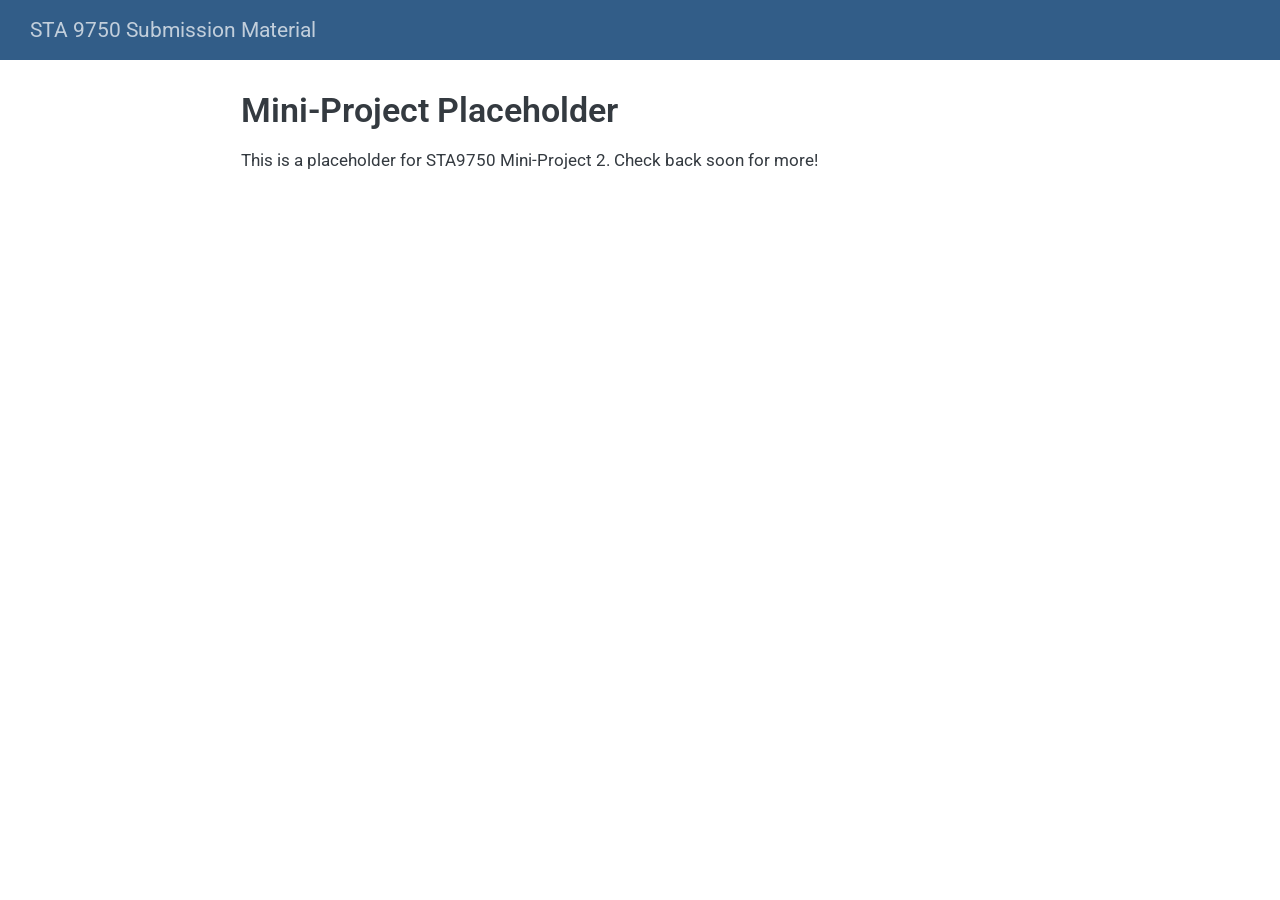
<file: docs/mp02.html>
<!DOCTYPE html>
<html xmlns="http://www.w3.org/1999/xhtml" lang="en" xml:lang="en"><head>

<meta charset="utf-8">
<meta name="generator" content="quarto-1.10.18">

<meta name="viewport" content="width=device-width, initial-scale=1.0, user-scalable=yes">


<title>Mini-Project Placeholder – STA 9750 Submission Material</title>
<style>
/* Default styles provided by pandoc.
** See https://pandoc.org/MANUAL.html#variables-for-html for config info.
*/
span.smallcaps{font-variant: small-caps;}
div.columns{display: flex; gap: 1.5em;}
div.column{flex: auto;}
@media screen {
div.columns{gap: min(4vw, 1.5em);}
div.column{overflow-x: auto;}
}
div.hanging-indent{margin-left: 1.5em; text-indent: -1.5em;}
ul.task-list{list-style: none;}
ul.task-list li input[type="checkbox"] {
  width: 0.8em;
  margin: 0 0.8em 0.2em -1em; /* quarto-specific, see https://github.com/quarto-dev/quarto-cli/issues/4556 */ 
  vertical-align: middle;
}
</style>


<script src="site_libs/quarto-nav/quarto-nav.js"></script>
<script src="site_libs/quarto-nav/headroom.min.js"></script>
<script src="site_libs/clipboard/clipboard.min.js"></script>
<script src="site_libs/quarto-search/autocomplete.umd.js"></script>
<script src="site_libs/quarto-search/fuse.min.js"></script>
<script src="site_libs/quarto-search/quarto-search.js"></script>
<meta name="quarto:offset" content="./">
<script src="site_libs/quarto-html/quarto.js" type="module"></script>
<script src="site_libs/quarto-html/tabsets/tabsets.js" type="module"></script>
<script src="site_libs/quarto-html/popper.min.js"></script>
<script src="site_libs/quarto-html/tippy.umd.min.js"></script>
<script src="site_libs/quarto-html/anchor.min.js"></script>
<link href="site_libs/quarto-html/tippy.css" rel="stylesheet">
<link href="site_libs/quarto-html/quarto-syntax-highlighting-64a204ab8560d761af7679ceaba22944.css" rel="stylesheet" id="quarto-text-highlighting-styles">
<script src="site_libs/bootstrap/bootstrap.min.js"></script>
<link href="site_libs/bootstrap/bootstrap-icons.css" rel="stylesheet">
<link href="site_libs/bootstrap/bootstrap-634794406cb6504be7fa31fa98eecb56.min.css" rel="stylesheet" append-hash="true" id="quarto-bootstrap" data-mode="light">
<script id="quarto-search-options" type="application/json">{
  "location": "navbar",
  "copy-button": false,
  "collapse-after": 3,
  "panel-placement": "end",
  "type": "overlay",
  "limit": 50,
  "keyboard-shortcut": [
    "f",
    "/",
    "s"
  ],
  "show-item-context": false,
  "language": {
    "search-no-results-text": "No results",
    "search-matching-documents-text": "matching documents",
    "search-copy-link-title": "Copy link to search",
    "search-hide-matches-text": "Hide additional matches",
    "search-more-match-text": "more match in this document",
    "search-more-matches-text": "more matches in this document",
    "search-clear-button-title": "Clear",
    "search-text-placeholder": "",
    "search-detached-cancel-button-title": "Cancel",
    "search-submit-button-title": "Submit",
    "search-label": "Search"
  }
}</script>


</head>

<body class="nav-fixed fullcontent quarto-light">

<div id="quarto-search-results"></div>
  <header id="quarto-header" class="headroom fixed-top">
    <nav class="navbar navbar-expand-lg " data-bs-theme="dark">
      <div class="navbar-container container-fluid">
      <div class="navbar-brand-container mx-auto">
    <a class="navbar-brand" href="./index.html">
    <span class="navbar-title">STA 9750 Submission Material</span>
    </a>
  </div>
        <div class="quarto-navbar-tools tools-end">
</div>
      </div> <!-- /container-fluid -->
    </nav>
</header>
<!-- content -->
<div id="quarto-content" class="quarto-container page-columns page-rows-contents page-layout-article page-navbar">
<!-- sidebar -->
<!-- margin-sidebar -->
    
<!-- main -->
<main class="content" id="quarto-document-content">

<header id="title-block-header" class="quarto-title-block default">
<div class="quarto-title">
<h1 class="title">Mini-Project Placeholder</h1>
</div>



<div class="quarto-title-meta">

    
  
    
  </div>
  


</header>


<p>This is a placeholder for STA9750 Mini-Project 2. Check back soon for more!</p>



</main> <!-- /main -->
<script id="quarto-html-after-body" type="application/javascript">
  window.document.addEventListener("DOMContentLoaded", function (event) {
    const icon = "";
    const anchorJS = new window.AnchorJS();
    anchorJS.options = {
      placement: 'right',
      icon: icon
    };
    anchorJS.add('.anchored');
    const isCodeAnnotation = (el) => {
      for (const clz of el.classList) {
        if (clz.startsWith('code-annotation-')) {                     
          return true;
        }
      }
      return false;
    }
    const onCopySuccess = function(e) {
      // button target
      const button = e.trigger;
      // don't keep focus
      button.blur();
      // flash "checked"
      button.classList.add('code-copy-button-checked');
      var currentTitle = button.getAttribute("title");
      button.setAttribute("title", "Copied!");
      let tooltip;
      if (window.bootstrap) {
        button.setAttribute("data-bs-toggle", "tooltip");
        button.setAttribute("data-bs-placement", "left");
        button.setAttribute("data-bs-title", "Copied!");
        tooltip = new bootstrap.Tooltip(button, 
          { trigger: "manual", 
            customClass: "code-copy-button-tooltip",
            offset: [0, -8]});
        tooltip.show();    
      }
      setTimeout(function() {
        if (tooltip) {
          tooltip.hide();
          button.removeAttribute("data-bs-title");
          button.removeAttribute("data-bs-toggle");
          button.removeAttribute("data-bs-placement");
        }
        button.setAttribute("title", currentTitle);
        button.classList.remove('code-copy-button-checked');
      }, 1000);
      // clear code selection
      e.clearSelection();
    }
    const getTextToCopy = function(trigger) {
      const outerScaffold = trigger.parentElement.cloneNode(true);
      const codeEl = outerScaffold.querySelector('code');
      for (const childEl of codeEl.children) {
        if (isCodeAnnotation(childEl)) {
          childEl.remove();
        }
      }
      return codeEl.innerText;
    }
    const clipboard = new window.ClipboardJS('.code-copy-button:not([data-in-quarto-modal])', {
      text: getTextToCopy
    });
    clipboard.on('success', onCopySuccess);
    if (window.document.getElementById('quarto-embedded-source-code-modal')) {
      const clipboardModal = new window.ClipboardJS('.code-copy-button[data-in-quarto-modal]', {
        text: getTextToCopy,
        container: window.document.getElementById('quarto-embedded-source-code-modal')
      });
      clipboardModal.on('success', onCopySuccess);
    }
      var localhostRegex = new RegExp(/^(?:http|https):\/\/localhost\:?[0-9]*\//);
      var mailtoRegex = new RegExp(/^mailto:/);
        var filterRegex = new RegExp("https:\/\/github\.com\/DamirStepanovic\/STA9750-2026-FALL");
      var isInternal = (href) => {
          return filterRegex.test(href) || localhostRegex.test(href) || mailtoRegex.test(href);
      }
      // Inspect non-navigation links and adorn them if external
     var links = window.document.querySelectorAll('a[href]:not(.nav-link):not(.navbar-brand):not(.toc-action):not(.sidebar-link):not(.sidebar-item-toggle):not(.pagination-link):not(.no-external):not([aria-hidden]):not(.dropdown-item):not(.quarto-navigation-tool):not(.about-link)');
      for (var i=0; i<links.length; i++) {
        const link = links[i];
        if (!isInternal(link.href)) {
          // undo the damage that might have been done by quarto-nav.js in the case of
          // links that we want to consider external
          if (link.dataset.originalHref !== undefined) {
            link.href = link.dataset.originalHref;
          }
        }
      }
    function tippyHover(el, contentFn, onTriggerFn, onUntriggerFn) {
      const config = {
        allowHTML: true,
        maxWidth: 500,
        delay: 100,
        arrow: false,
        appendTo: function(el) {
            return el.parentElement;
        },
        interactive: true,
        interactiveBorder: 10,
        theme: 'quarto',
        placement: 'bottom-start',
      };
      if (contentFn) {
        config.content = contentFn;
      }
      if (onTriggerFn) {
        config.onTrigger = onTriggerFn;
      }
      if (onUntriggerFn) {
        config.onUntrigger = onUntriggerFn;
      }
      window.tippy(el, config); 
    }
    const noterefs = window.document.querySelectorAll('a[role="doc-noteref"]');
    for (var i=0; i<noterefs.length; i++) {
      const ref = noterefs[i];
      tippyHover(ref, function() {
        // use id or data attribute instead here
        let href = ref.getAttribute('data-footnote-href') || ref.getAttribute('href');
        try { href = new URL(href).hash; } catch {}
        const id = href.replace(/^#\/?/, "");
        const note = window.document.getElementById(id);
        if (note) {
          return note.innerHTML;
        } else {
          return "";
        }
      });
    }
    const xrefs = window.document.querySelectorAll('a.quarto-xref');
    const processXRef = (id, note) => {
      // Strip column container classes
      const stripColumnClz = (el) => {
        el.classList.remove("page-full", "page-columns");
        if (el.children) {
          for (const child of el.children) {
            stripColumnClz(child);
          }
        }
      }
      stripColumnClz(note)
      if (id === null || id.startsWith('sec-')) {
        // Special case sections, only their first couple elements
        const container = document.createElement("div");
        if (note.children && note.children.length > 2) {
          container.appendChild(note.children[0].cloneNode(true));
          for (let i = 1; i < note.children.length; i++) {
            const child = note.children[i];
            if (child.tagName === "P" && child.innerText === "") {
              continue;
            } else {
              container.appendChild(child.cloneNode(true));
              break;
            }
          }
          if (window.Quarto?.typesetMath) {
            window.Quarto.typesetMath(container);
          }
          return container.innerHTML
        } else {
          if (window.Quarto?.typesetMath) {
            window.Quarto.typesetMath(note);
          }
          return note.innerHTML;
        }
      } else {
        // Remove any anchor links if they are present
        const anchorLink = note.querySelector('a.anchorjs-link');
        if (anchorLink) {
          anchorLink.remove();
        }
        if (window.Quarto?.typesetMath) {
          window.Quarto.typesetMath(note);
        }
        if (note.classList.contains("callout")) {
          return note.outerHTML;
        } else {
          return note.innerHTML;
        }
      }
    }
    for (var i=0; i<xrefs.length; i++) {
      const xref = xrefs[i];
      tippyHover(xref, undefined, function(instance) {
        instance.disable();
        let url = xref.getAttribute('href');
        let hash = undefined; 
        if (url.startsWith('#')) {
          hash = url;
        } else {
          try { hash = new URL(url).hash; } catch {}
        }
        if (hash) {
          const id = hash.replace(/^#\/?/, "");
          const note = window.document.getElementById(id);
          if (note !== null) {
            try {
              const html = processXRef(id, note.cloneNode(true));
              instance.setContent(html);
            } finally {
              instance.enable();
              instance.show();
            }
          } else {
            // See if we can fetch this
            fetch(url.split('#')[0])
            .then(res => res.text())
            .then(html => {
              const parser = new DOMParser();
              const htmlDoc = parser.parseFromString(html, "text/html");
              const note = htmlDoc.getElementById(id);
              if (note !== null) {
                const html = processXRef(id, note);
                instance.setContent(html);
              } 
            }).finally(() => {
              instance.enable();
              instance.show();
            });
          }
        } else {
          // See if we can fetch a full url (with no hash to target)
          // This is a special case and we should probably do some content thinning / targeting
          fetch(url)
          .then(res => res.text())
          .then(html => {
            const parser = new DOMParser();
            const htmlDoc = parser.parseFromString(html, "text/html");
            const note = htmlDoc.querySelector('main.content');
            if (note !== null) {
              // This should only happen for chapter cross references
              // (since there is no id in the URL)
              // remove the first header
              if (note.children.length > 0 && note.children[0].tagName === "HEADER") {
                note.children[0].remove();
              }
              const html = processXRef(null, note);
              instance.setContent(html);
            } 
          }).finally(() => {
            instance.enable();
            instance.show();
          });
        }
      }, function(instance) {
      });
    }
        let selectedAnnoteEl;
        const selectorForAnnotation = ( cell, annotation) => {
          let cellAttr = 'data-code-cell="' + cell + '"';
          let lineAttr = 'data-code-annotation="' +  annotation + '"';
          const selector = 'span[' + cellAttr + '][' + lineAttr + ']';
          return selector;
        }
        const selectCodeLines = (annoteEl) => {
          const doc = window.document;
          const targetCell = annoteEl.getAttribute("data-target-cell");
          const targetAnnotation = annoteEl.getAttribute("data-target-annotation");
          const annoteSpan = window.document.querySelector(selectorForAnnotation(targetCell, targetAnnotation));
          const lines = annoteSpan.getAttribute("data-code-lines").split(",");
          const lineIds = lines.map((line) => {
            return targetCell + "-" + line;
          })
          let top = null;
          let height = null;
          let parent = null;
          if (lineIds.length > 0) {
              //compute the position of the single el (top and bottom and make a div)
              const el = window.document.getElementById(lineIds[0]);
              top = el.offsetTop;
              height = el.offsetHeight;
              parent = el.parentElement.parentElement;
            if (lineIds.length > 1) {
              const lastEl = window.document.getElementById(lineIds[lineIds.length - 1]);
              const bottom = lastEl.offsetTop + lastEl.offsetHeight;
              height = bottom - top;
            }
            if (top !== null && height !== null && parent !== null) {
              // cook up a div (if necessary) and position it 
              let div = window.document.getElementById("code-annotation-line-highlight");
              if (div === null) {
                div = window.document.createElement("div");
                div.setAttribute("id", "code-annotation-line-highlight");
                div.style.position = 'absolute';
                parent.appendChild(div);
              }
              div.style.top = top - 2 + "px";
              div.style.height = height + 4 + "px";
              div.style.left = 0;
              let gutterDiv = window.document.getElementById("code-annotation-line-highlight-gutter");
              if (gutterDiv === null) {
                gutterDiv = window.document.createElement("div");
                gutterDiv.setAttribute("id", "code-annotation-line-highlight-gutter");
                gutterDiv.style.position = 'absolute';
                const codeCell = window.document.getElementById(targetCell);
                const gutter = codeCell.querySelector('.code-annotation-gutter');
                gutter.appendChild(gutterDiv);
              }
              gutterDiv.style.top = top - 2 + "px";
              gutterDiv.style.height = height + 4 + "px";
            }
            selectedAnnoteEl = annoteEl;
          }
        };
        const unselectCodeLines = () => {
          const elementsIds = ["code-annotation-line-highlight", "code-annotation-line-highlight-gutter"];
          elementsIds.forEach((elId) => {
            const div = window.document.getElementById(elId);
            if (div) {
              div.remove();
            }
          });
          selectedAnnoteEl = undefined;
        };
          // Handle positioning of the toggle
      window.addEventListener(
        "resize",
        throttle(() => {
          elRect = undefined;
          if (selectedAnnoteEl) {
            selectCodeLines(selectedAnnoteEl);
          }
        }, 10)
      );
      function throttle(fn, ms) {
      let throttle = false;
      let timer;
        return (...args) => {
          if(!throttle) { // first call gets through
              fn.apply(this, args);
              throttle = true;
          } else { // all the others get throttled
              if(timer) clearTimeout(timer); // cancel #2
              timer = setTimeout(() => {
                fn.apply(this, args);
                timer = throttle = false;
              }, ms);
          }
        };
      }
        // Attach click handler to the DT
        const annoteDls = window.document.querySelectorAll('dt[data-target-cell]');
        for (const annoteDlNode of annoteDls) {
          annoteDlNode.addEventListener('click', (event) => {
            const clickedEl = event.target;
            if (clickedEl !== selectedAnnoteEl) {
              unselectCodeLines();
              const activeEl = window.document.querySelector('dt[data-target-cell].code-annotation-active');
              if (activeEl) {
                activeEl.classList.remove('code-annotation-active');
              }
              selectCodeLines(clickedEl);
              clickedEl.classList.add('code-annotation-active');
            } else {
              // Unselect the line
              unselectCodeLines();
              clickedEl.classList.remove('code-annotation-active');
            }
          });
        }
    const findCites = (el) => {
      const parentEl = el.parentElement;
      if (parentEl) {
        const cites = parentEl.dataset.cites;
        if (cites) {
          return {
            el,
            cites: cites.split(' ')
          };
        } else {
          return findCites(el.parentElement)
        }
      } else {
        return undefined;
      }
    };
    var bibliorefs = window.document.querySelectorAll('a[role="doc-biblioref"]');
    for (var i=0; i<bibliorefs.length; i++) {
      const ref = bibliorefs[i];
      const citeInfo = findCites(ref);
      if (citeInfo) {
        tippyHover(citeInfo.el, function() {
          var popup = window.document.createElement('div');
          citeInfo.cites.forEach(function(cite) {
            var citeDiv = window.document.createElement('div');
            citeDiv.classList.add('hanging-indent');
            citeDiv.classList.add('csl-entry');
            var biblioDiv = window.document.getElementById('ref-' + cite);
            if (biblioDiv) {
              citeDiv.innerHTML = biblioDiv.innerHTML;
            }
            popup.appendChild(citeDiv);
          });
          return popup.innerHTML;
        });
      }
    }
  });
  </script>
</div> <!-- /content -->




</body></html>
</file>
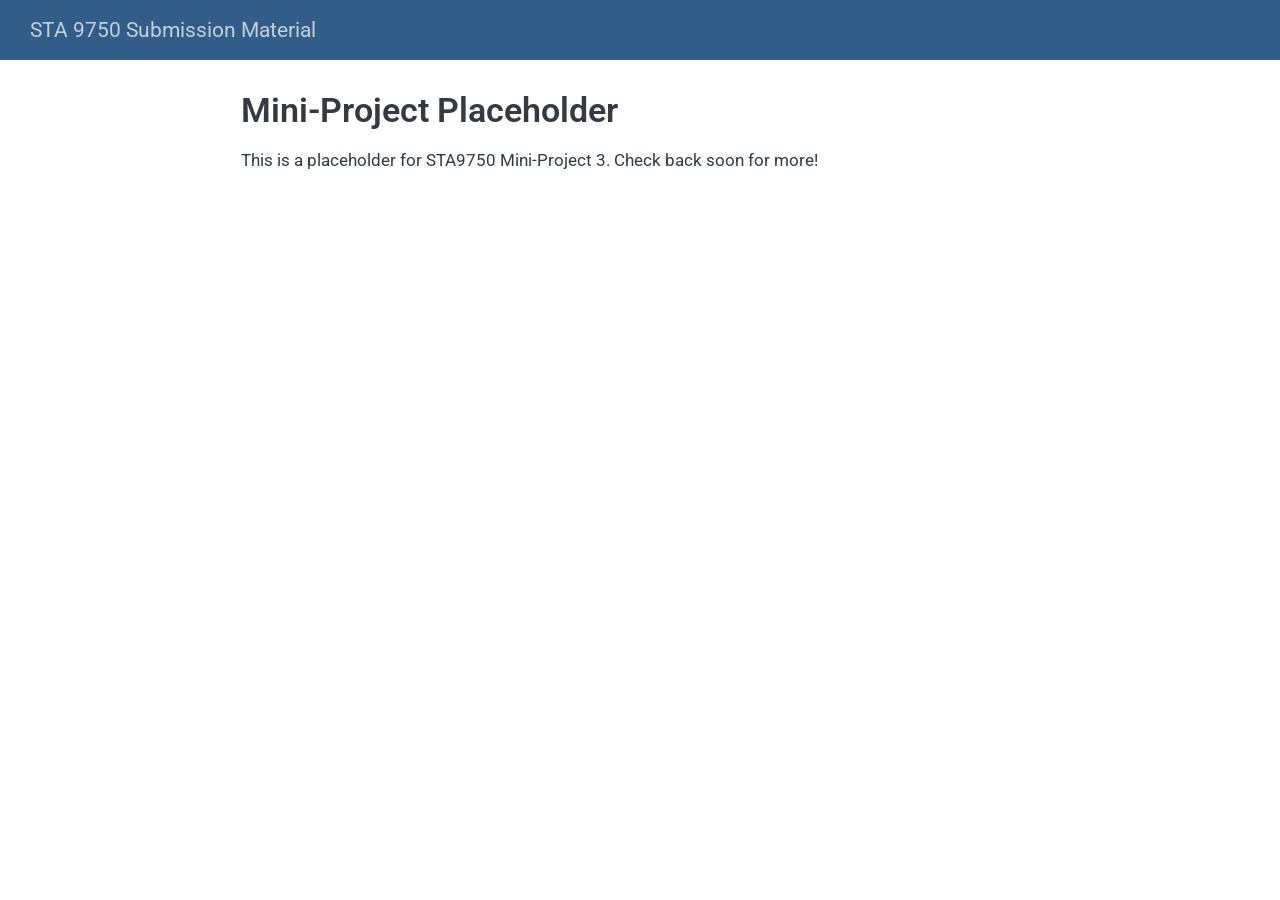
<file: docs/mp03.html>
<!DOCTYPE html>
<html xmlns="http://www.w3.org/1999/xhtml" lang="en" xml:lang="en"><head>

<meta charset="utf-8">
<meta name="generator" content="quarto-1.10.18">

<meta name="viewport" content="width=device-width, initial-scale=1.0, user-scalable=yes">


<title>Mini-Project Placeholder – STA 9750 Submission Material</title>
<style>
/* Default styles provided by pandoc.
** See https://pandoc.org/MANUAL.html#variables-for-html for config info.
*/
span.smallcaps{font-variant: small-caps;}
div.columns{display: flex; gap: 1.5em;}
div.column{flex: auto;}
@media screen {
div.columns{gap: min(4vw, 1.5em);}
div.column{overflow-x: auto;}
}
div.hanging-indent{margin-left: 1.5em; text-indent: -1.5em;}
ul.task-list{list-style: none;}
ul.task-list li input[type="checkbox"] {
  width: 0.8em;
  margin: 0 0.8em 0.2em -1em; /* quarto-specific, see https://github.com/quarto-dev/quarto-cli/issues/4556 */ 
  vertical-align: middle;
}
</style>


<script src="site_libs/quarto-nav/quarto-nav.js"></script>
<script src="site_libs/quarto-nav/headroom.min.js"></script>
<script src="site_libs/clipboard/clipboard.min.js"></script>
<script src="site_libs/quarto-search/autocomplete.umd.js"></script>
<script src="site_libs/quarto-search/fuse.min.js"></script>
<script src="site_libs/quarto-search/quarto-search.js"></script>
<meta name="quarto:offset" content="./">
<script src="site_libs/quarto-html/quarto.js" type="module"></script>
<script src="site_libs/quarto-html/tabsets/tabsets.js" type="module"></script>
<script src="site_libs/quarto-html/popper.min.js"></script>
<script src="site_libs/quarto-html/tippy.umd.min.js"></script>
<script src="site_libs/quarto-html/anchor.min.js"></script>
<link href="site_libs/quarto-html/tippy.css" rel="stylesheet">
<link href="site_libs/quarto-html/quarto-syntax-highlighting-64a204ab8560d761af7679ceaba22944.css" rel="stylesheet" id="quarto-text-highlighting-styles">
<script src="site_libs/bootstrap/bootstrap.min.js"></script>
<link href="site_libs/bootstrap/bootstrap-icons.css" rel="stylesheet">
<link href="site_libs/bootstrap/bootstrap-634794406cb6504be7fa31fa98eecb56.min.css" rel="stylesheet" append-hash="true" id="quarto-bootstrap" data-mode="light">
<script id="quarto-search-options" type="application/json">{
  "location": "navbar",
  "copy-button": false,
  "collapse-after": 3,
  "panel-placement": "end",
  "type": "overlay",
  "limit": 50,
  "keyboard-shortcut": [
    "f",
    "/",
    "s"
  ],
  "show-item-context": false,
  "language": {
    "search-no-results-text": "No results",
    "search-matching-documents-text": "matching documents",
    "search-copy-link-title": "Copy link to search",
    "search-hide-matches-text": "Hide additional matches",
    "search-more-match-text": "more match in this document",
    "search-more-matches-text": "more matches in this document",
    "search-clear-button-title": "Clear",
    "search-text-placeholder": "",
    "search-detached-cancel-button-title": "Cancel",
    "search-submit-button-title": "Submit",
    "search-label": "Search"
  }
}</script>


</head>

<body class="nav-fixed fullcontent quarto-light">

<div id="quarto-search-results"></div>
  <header id="quarto-header" class="headroom fixed-top">
    <nav class="navbar navbar-expand-lg " data-bs-theme="dark">
      <div class="navbar-container container-fluid">
      <div class="navbar-brand-container mx-auto">
    <a class="navbar-brand" href="./index.html">
    <span class="navbar-title">STA 9750 Submission Material</span>
    </a>
  </div>
        <div class="quarto-navbar-tools tools-end">
</div>
      </div> <!-- /container-fluid -->
    </nav>
</header>
<!-- content -->
<div id="quarto-content" class="quarto-container page-columns page-rows-contents page-layout-article page-navbar">
<!-- sidebar -->
<!-- margin-sidebar -->
    
<!-- main -->
<main class="content" id="quarto-document-content">

<header id="title-block-header" class="quarto-title-block default">
<div class="quarto-title">
<h1 class="title">Mini-Project Placeholder</h1>
</div>



<div class="quarto-title-meta">

    
  
    
  </div>
  


</header>


<p>This is a placeholder for STA9750 Mini-Project 3. Check back soon for more!</p>



</main> <!-- /main -->
<script id="quarto-html-after-body" type="application/javascript">
  window.document.addEventListener("DOMContentLoaded", function (event) {
    const icon = "";
    const anchorJS = new window.AnchorJS();
    anchorJS.options = {
      placement: 'right',
      icon: icon
    };
    anchorJS.add('.anchored');
    const isCodeAnnotation = (el) => {
      for (const clz of el.classList) {
        if (clz.startsWith('code-annotation-')) {                     
          return true;
        }
      }
      return false;
    }
    const onCopySuccess = function(e) {
      // button target
      const button = e.trigger;
      // don't keep focus
      button.blur();
      // flash "checked"
      button.classList.add('code-copy-button-checked');
      var currentTitle = button.getAttribute("title");
      button.setAttribute("title", "Copied!");
      let tooltip;
      if (window.bootstrap) {
        button.setAttribute("data-bs-toggle", "tooltip");
        button.setAttribute("data-bs-placement", "left");
        button.setAttribute("data-bs-title", "Copied!");
        tooltip = new bootstrap.Tooltip(button, 
          { trigger: "manual", 
            customClass: "code-copy-button-tooltip",
            offset: [0, -8]});
        tooltip.show();    
      }
      setTimeout(function() {
        if (tooltip) {
          tooltip.hide();
          button.removeAttribute("data-bs-title");
          button.removeAttribute("data-bs-toggle");
          button.removeAttribute("data-bs-placement");
        }
        button.setAttribute("title", currentTitle);
        button.classList.remove('code-copy-button-checked');
      }, 1000);
      // clear code selection
      e.clearSelection();
    }
    const getTextToCopy = function(trigger) {
      const outerScaffold = trigger.parentElement.cloneNode(true);
      const codeEl = outerScaffold.querySelector('code');
      for (const childEl of codeEl.children) {
        if (isCodeAnnotation(childEl)) {
          childEl.remove();
        }
      }
      return codeEl.innerText;
    }
    const clipboard = new window.ClipboardJS('.code-copy-button:not([data-in-quarto-modal])', {
      text: getTextToCopy
    });
    clipboard.on('success', onCopySuccess);
    if (window.document.getElementById('quarto-embedded-source-code-modal')) {
      const clipboardModal = new window.ClipboardJS('.code-copy-button[data-in-quarto-modal]', {
        text: getTextToCopy,
        container: window.document.getElementById('quarto-embedded-source-code-modal')
      });
      clipboardModal.on('success', onCopySuccess);
    }
      var localhostRegex = new RegExp(/^(?:http|https):\/\/localhost\:?[0-9]*\//);
      var mailtoRegex = new RegExp(/^mailto:/);
        var filterRegex = new RegExp("https:\/\/github\.com\/DamirStepanovic\/STA9750-2026-FALL");
      var isInternal = (href) => {
          return filterRegex.test(href) || localhostRegex.test(href) || mailtoRegex.test(href);
      }
      // Inspect non-navigation links and adorn them if external
     var links = window.document.querySelectorAll('a[href]:not(.nav-link):not(.navbar-brand):not(.toc-action):not(.sidebar-link):not(.sidebar-item-toggle):not(.pagination-link):not(.no-external):not([aria-hidden]):not(.dropdown-item):not(.quarto-navigation-tool):not(.about-link)');
      for (var i=0; i<links.length; i++) {
        const link = links[i];
        if (!isInternal(link.href)) {
          // undo the damage that might have been done by quarto-nav.js in the case of
          // links that we want to consider external
          if (link.dataset.originalHref !== undefined) {
            link.href = link.dataset.originalHref;
          }
        }
      }
    function tippyHover(el, contentFn, onTriggerFn, onUntriggerFn) {
      const config = {
        allowHTML: true,
        maxWidth: 500,
        delay: 100,
        arrow: false,
        appendTo: function(el) {
            return el.parentElement;
        },
        interactive: true,
        interactiveBorder: 10,
        theme: 'quarto',
        placement: 'bottom-start',
      };
      if (contentFn) {
        config.content = contentFn;
      }
      if (onTriggerFn) {
        config.onTrigger = onTriggerFn;
      }
      if (onUntriggerFn) {
        config.onUntrigger = onUntriggerFn;
      }
      window.tippy(el, config); 
    }
    const noterefs = window.document.querySelectorAll('a[role="doc-noteref"]');
    for (var i=0; i<noterefs.length; i++) {
      const ref = noterefs[i];
      tippyHover(ref, function() {
        // use id or data attribute instead here
        let href = ref.getAttribute('data-footnote-href') || ref.getAttribute('href');
        try { href = new URL(href).hash; } catch {}
        const id = href.replace(/^#\/?/, "");
        const note = window.document.getElementById(id);
        if (note) {
          return note.innerHTML;
        } else {
          return "";
        }
      });
    }
    const xrefs = window.document.querySelectorAll('a.quarto-xref');
    const processXRef = (id, note) => {
      // Strip column container classes
      const stripColumnClz = (el) => {
        el.classList.remove("page-full", "page-columns");
        if (el.children) {
          for (const child of el.children) {
            stripColumnClz(child);
          }
        }
      }
      stripColumnClz(note)
      if (id === null || id.startsWith('sec-')) {
        // Special case sections, only their first couple elements
        const container = document.createElement("div");
        if (note.children && note.children.length > 2) {
          container.appendChild(note.children[0].cloneNode(true));
          for (let i = 1; i < note.children.length; i++) {
            const child = note.children[i];
            if (child.tagName === "P" && child.innerText === "") {
              continue;
            } else {
              container.appendChild(child.cloneNode(true));
              break;
            }
          }
          if (window.Quarto?.typesetMath) {
            window.Quarto.typesetMath(container);
          }
          return container.innerHTML
        } else {
          if (window.Quarto?.typesetMath) {
            window.Quarto.typesetMath(note);
          }
          return note.innerHTML;
        }
      } else {
        // Remove any anchor links if they are present
        const anchorLink = note.querySelector('a.anchorjs-link');
        if (anchorLink) {
          anchorLink.remove();
        }
        if (window.Quarto?.typesetMath) {
          window.Quarto.typesetMath(note);
        }
        if (note.classList.contains("callout")) {
          return note.outerHTML;
        } else {
          return note.innerHTML;
        }
      }
    }
    for (var i=0; i<xrefs.length; i++) {
      const xref = xrefs[i];
      tippyHover(xref, undefined, function(instance) {
        instance.disable();
        let url = xref.getAttribute('href');
        let hash = undefined; 
        if (url.startsWith('#')) {
          hash = url;
        } else {
          try { hash = new URL(url).hash; } catch {}
        }
        if (hash) {
          const id = hash.replace(/^#\/?/, "");
          const note = window.document.getElementById(id);
          if (note !== null) {
            try {
              const html = processXRef(id, note.cloneNode(true));
              instance.setContent(html);
            } finally {
              instance.enable();
              instance.show();
            }
          } else {
            // See if we can fetch this
            fetch(url.split('#')[0])
            .then(res => res.text())
            .then(html => {
              const parser = new DOMParser();
              const htmlDoc = parser.parseFromString(html, "text/html");
              const note = htmlDoc.getElementById(id);
              if (note !== null) {
                const html = processXRef(id, note);
                instance.setContent(html);
              } 
            }).finally(() => {
              instance.enable();
              instance.show();
            });
          }
        } else {
          // See if we can fetch a full url (with no hash to target)
          // This is a special case and we should probably do some content thinning / targeting
          fetch(url)
          .then(res => res.text())
          .then(html => {
            const parser = new DOMParser();
            const htmlDoc = parser.parseFromString(html, "text/html");
            const note = htmlDoc.querySelector('main.content');
            if (note !== null) {
              // This should only happen for chapter cross references
              // (since there is no id in the URL)
              // remove the first header
              if (note.children.length > 0 && note.children[0].tagName === "HEADER") {
                note.children[0].remove();
              }
              const html = processXRef(null, note);
              instance.setContent(html);
            } 
          }).finally(() => {
            instance.enable();
            instance.show();
          });
        }
      }, function(instance) {
      });
    }
        let selectedAnnoteEl;
        const selectorForAnnotation = ( cell, annotation) => {
          let cellAttr = 'data-code-cell="' + cell + '"';
          let lineAttr = 'data-code-annotation="' +  annotation + '"';
          const selector = 'span[' + cellAttr + '][' + lineAttr + ']';
          return selector;
        }
        const selectCodeLines = (annoteEl) => {
          const doc = window.document;
          const targetCell = annoteEl.getAttribute("data-target-cell");
          const targetAnnotation = annoteEl.getAttribute("data-target-annotation");
          const annoteSpan = window.document.querySelector(selectorForAnnotation(targetCell, targetAnnotation));
          const lines = annoteSpan.getAttribute("data-code-lines").split(",");
          const lineIds = lines.map((line) => {
            return targetCell + "-" + line;
          })
          let top = null;
          let height = null;
          let parent = null;
          if (lineIds.length > 0) {
              //compute the position of the single el (top and bottom and make a div)
              const el = window.document.getElementById(lineIds[0]);
              top = el.offsetTop;
              height = el.offsetHeight;
              parent = el.parentElement.parentElement;
            if (lineIds.length > 1) {
              const lastEl = window.document.getElementById(lineIds[lineIds.length - 1]);
              const bottom = lastEl.offsetTop + lastEl.offsetHeight;
              height = bottom - top;
            }
            if (top !== null && height !== null && parent !== null) {
              // cook up a div (if necessary) and position it 
              let div = window.document.getElementById("code-annotation-line-highlight");
              if (div === null) {
                div = window.document.createElement("div");
                div.setAttribute("id", "code-annotation-line-highlight");
                div.style.position = 'absolute';
                parent.appendChild(div);
              }
              div.style.top = top - 2 + "px";
              div.style.height = height + 4 + "px";
              div.style.left = 0;
              let gutterDiv = window.document.getElementById("code-annotation-line-highlight-gutter");
              if (gutterDiv === null) {
                gutterDiv = window.document.createElement("div");
                gutterDiv.setAttribute("id", "code-annotation-line-highlight-gutter");
                gutterDiv.style.position = 'absolute';
                const codeCell = window.document.getElementById(targetCell);
                const gutter = codeCell.querySelector('.code-annotation-gutter');
                gutter.appendChild(gutterDiv);
              }
              gutterDiv.style.top = top - 2 + "px";
              gutterDiv.style.height = height + 4 + "px";
            }
            selectedAnnoteEl = annoteEl;
          }
        };
        const unselectCodeLines = () => {
          const elementsIds = ["code-annotation-line-highlight", "code-annotation-line-highlight-gutter"];
          elementsIds.forEach((elId) => {
            const div = window.document.getElementById(elId);
            if (div) {
              div.remove();
            }
          });
          selectedAnnoteEl = undefined;
        };
          // Handle positioning of the toggle
      window.addEventListener(
        "resize",
        throttle(() => {
          elRect = undefined;
          if (selectedAnnoteEl) {
            selectCodeLines(selectedAnnoteEl);
          }
        }, 10)
      );
      function throttle(fn, ms) {
      let throttle = false;
      let timer;
        return (...args) => {
          if(!throttle) { // first call gets through
              fn.apply(this, args);
              throttle = true;
          } else { // all the others get throttled
              if(timer) clearTimeout(timer); // cancel #2
              timer = setTimeout(() => {
                fn.apply(this, args);
                timer = throttle = false;
              }, ms);
          }
        };
      }
        // Attach click handler to the DT
        const annoteDls = window.document.querySelectorAll('dt[data-target-cell]');
        for (const annoteDlNode of annoteDls) {
          annoteDlNode.addEventListener('click', (event) => {
            const clickedEl = event.target;
            if (clickedEl !== selectedAnnoteEl) {
              unselectCodeLines();
              const activeEl = window.document.querySelector('dt[data-target-cell].code-annotation-active');
              if (activeEl) {
                activeEl.classList.remove('code-annotation-active');
              }
              selectCodeLines(clickedEl);
              clickedEl.classList.add('code-annotation-active');
            } else {
              // Unselect the line
              unselectCodeLines();
              clickedEl.classList.remove('code-annotation-active');
            }
          });
        }
    const findCites = (el) => {
      const parentEl = el.parentElement;
      if (parentEl) {
        const cites = parentEl.dataset.cites;
        if (cites) {
          return {
            el,
            cites: cites.split(' ')
          };
        } else {
          return findCites(el.parentElement)
        }
      } else {
        return undefined;
      }
    };
    var bibliorefs = window.document.querySelectorAll('a[role="doc-biblioref"]');
    for (var i=0; i<bibliorefs.length; i++) {
      const ref = bibliorefs[i];
      const citeInfo = findCites(ref);
      if (citeInfo) {
        tippyHover(citeInfo.el, function() {
          var popup = window.document.createElement('div');
          citeInfo.cites.forEach(function(cite) {
            var citeDiv = window.document.createElement('div');
            citeDiv.classList.add('hanging-indent');
            citeDiv.classList.add('csl-entry');
            var biblioDiv = window.document.getElementById('ref-' + cite);
            if (biblioDiv) {
              citeDiv.innerHTML = biblioDiv.innerHTML;
            }
            popup.appendChild(citeDiv);
          });
          return popup.innerHTML;
        });
      }
    }
  });
  </script>
</div> <!-- /content -->




</body></html>
</file>
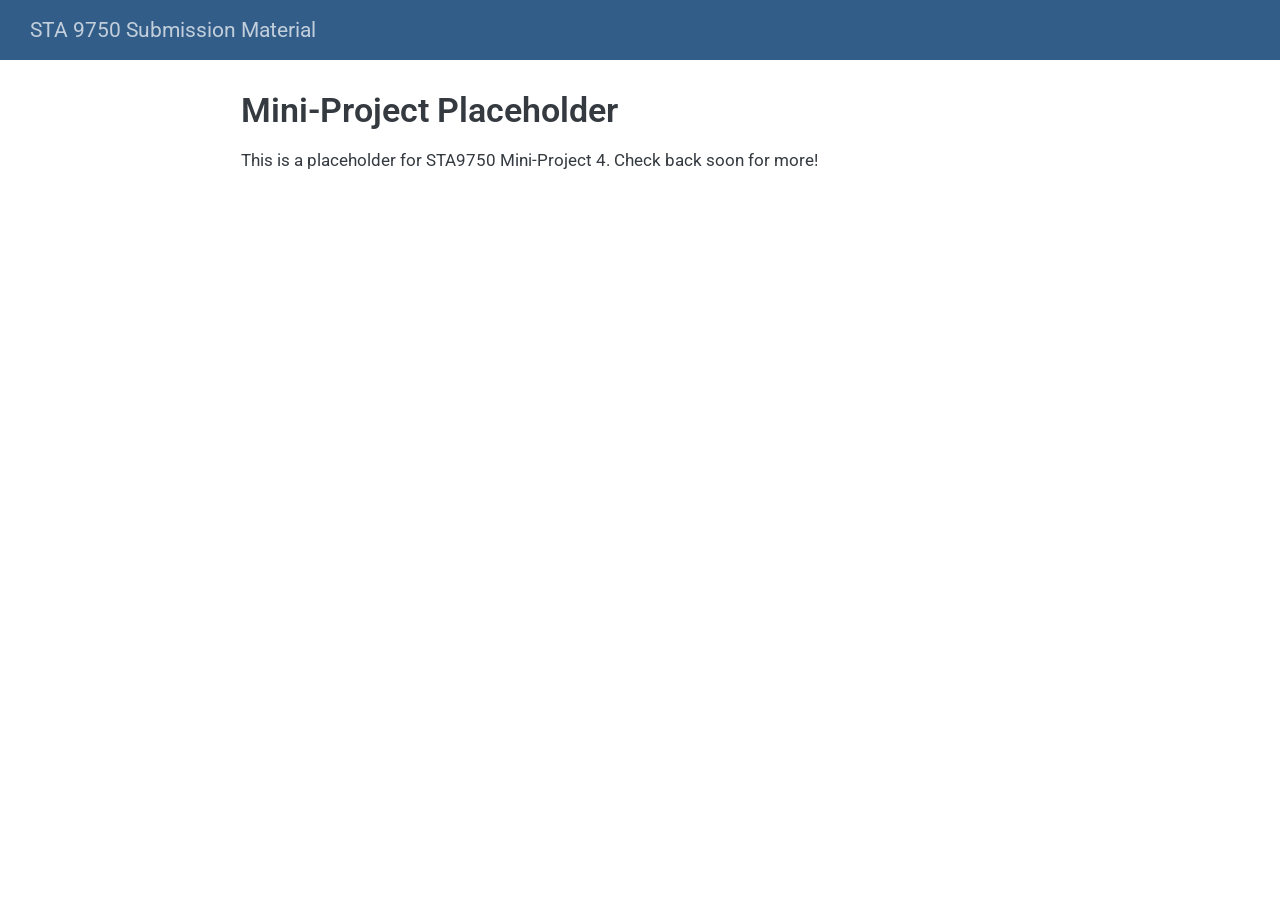
<file: docs/mp04.html>
<!DOCTYPE html>
<html xmlns="http://www.w3.org/1999/xhtml" lang="en" xml:lang="en"><head>

<meta charset="utf-8">
<meta name="generator" content="quarto-1.10.18">

<meta name="viewport" content="width=device-width, initial-scale=1.0, user-scalable=yes">


<title>Mini-Project Placeholder – STA 9750 Submission Material</title>
<style>
/* Default styles provided by pandoc.
** See https://pandoc.org/MANUAL.html#variables-for-html for config info.
*/
span.smallcaps{font-variant: small-caps;}
div.columns{display: flex; gap: 1.5em;}
div.column{flex: auto;}
@media screen {
div.columns{gap: min(4vw, 1.5em);}
div.column{overflow-x: auto;}
}
div.hanging-indent{margin-left: 1.5em; text-indent: -1.5em;}
ul.task-list{list-style: none;}
ul.task-list li input[type="checkbox"] {
  width: 0.8em;
  margin: 0 0.8em 0.2em -1em; /* quarto-specific, see https://github.com/quarto-dev/quarto-cli/issues/4556 */ 
  vertical-align: middle;
}
</style>


<script src="site_libs/quarto-nav/quarto-nav.js"></script>
<script src="site_libs/quarto-nav/headroom.min.js"></script>
<script src="site_libs/clipboard/clipboard.min.js"></script>
<script src="site_libs/quarto-search/autocomplete.umd.js"></script>
<script src="site_libs/quarto-search/fuse.min.js"></script>
<script src="site_libs/quarto-search/quarto-search.js"></script>
<meta name="quarto:offset" content="./">
<script src="site_libs/quarto-html/quarto.js" type="module"></script>
<script src="site_libs/quarto-html/tabsets/tabsets.js" type="module"></script>
<script src="site_libs/quarto-html/popper.min.js"></script>
<script src="site_libs/quarto-html/tippy.umd.min.js"></script>
<script src="site_libs/quarto-html/anchor.min.js"></script>
<link href="site_libs/quarto-html/tippy.css" rel="stylesheet">
<link href="site_libs/quarto-html/quarto-syntax-highlighting-64a204ab8560d761af7679ceaba22944.css" rel="stylesheet" id="quarto-text-highlighting-styles">
<script src="site_libs/bootstrap/bootstrap.min.js"></script>
<link href="site_libs/bootstrap/bootstrap-icons.css" rel="stylesheet">
<link href="site_libs/bootstrap/bootstrap-634794406cb6504be7fa31fa98eecb56.min.css" rel="stylesheet" append-hash="true" id="quarto-bootstrap" data-mode="light">
<script id="quarto-search-options" type="application/json">{
  "location": "navbar",
  "copy-button": false,
  "collapse-after": 3,
  "panel-placement": "end",
  "type": "overlay",
  "limit": 50,
  "keyboard-shortcut": [
    "f",
    "/",
    "s"
  ],
  "show-item-context": false,
  "language": {
    "search-no-results-text": "No results",
    "search-matching-documents-text": "matching documents",
    "search-copy-link-title": "Copy link to search",
    "search-hide-matches-text": "Hide additional matches",
    "search-more-match-text": "more match in this document",
    "search-more-matches-text": "more matches in this document",
    "search-clear-button-title": "Clear",
    "search-text-placeholder": "",
    "search-detached-cancel-button-title": "Cancel",
    "search-submit-button-title": "Submit",
    "search-label": "Search"
  }
}</script>


</head>

<body class="nav-fixed fullcontent quarto-light">

<div id="quarto-search-results"></div>
  <header id="quarto-header" class="headroom fixed-top">
    <nav class="navbar navbar-expand-lg " data-bs-theme="dark">
      <div class="navbar-container container-fluid">
      <div class="navbar-brand-container mx-auto">
    <a class="navbar-brand" href="./index.html">
    <span class="navbar-title">STA 9750 Submission Material</span>
    </a>
  </div>
        <div class="quarto-navbar-tools tools-end">
</div>
      </div> <!-- /container-fluid -->
    </nav>
</header>
<!-- content -->
<div id="quarto-content" class="quarto-container page-columns page-rows-contents page-layout-article page-navbar">
<!-- sidebar -->
<!-- margin-sidebar -->
    
<!-- main -->
<main class="content" id="quarto-document-content">

<header id="title-block-header" class="quarto-title-block default">
<div class="quarto-title">
<h1 class="title">Mini-Project Placeholder</h1>
</div>



<div class="quarto-title-meta">

    
  
    
  </div>
  


</header>


<p>This is a placeholder for STA9750 Mini-Project 4. Check back soon for more!</p>



</main> <!-- /main -->
<script id="quarto-html-after-body" type="application/javascript">
  window.document.addEventListener("DOMContentLoaded", function (event) {
    const icon = "";
    const anchorJS = new window.AnchorJS();
    anchorJS.options = {
      placement: 'right',
      icon: icon
    };
    anchorJS.add('.anchored');
    const isCodeAnnotation = (el) => {
      for (const clz of el.classList) {
        if (clz.startsWith('code-annotation-')) {                     
          return true;
        }
      }
      return false;
    }
    const onCopySuccess = function(e) {
      // button target
      const button = e.trigger;
      // don't keep focus
      button.blur();
      // flash "checked"
      button.classList.add('code-copy-button-checked');
      var currentTitle = button.getAttribute("title");
      button.setAttribute("title", "Copied!");
      let tooltip;
      if (window.bootstrap) {
        button.setAttribute("data-bs-toggle", "tooltip");
        button.setAttribute("data-bs-placement", "left");
        button.setAttribute("data-bs-title", "Copied!");
        tooltip = new bootstrap.Tooltip(button, 
          { trigger: "manual", 
            customClass: "code-copy-button-tooltip",
            offset: [0, -8]});
        tooltip.show();    
      }
      setTimeout(function() {
        if (tooltip) {
          tooltip.hide();
          button.removeAttribute("data-bs-title");
          button.removeAttribute("data-bs-toggle");
          button.removeAttribute("data-bs-placement");
        }
        button.setAttribute("title", currentTitle);
        button.classList.remove('code-copy-button-checked');
      }, 1000);
      // clear code selection
      e.clearSelection();
    }
    const getTextToCopy = function(trigger) {
      const outerScaffold = trigger.parentElement.cloneNode(true);
      const codeEl = outerScaffold.querySelector('code');
      for (const childEl of codeEl.children) {
        if (isCodeAnnotation(childEl)) {
          childEl.remove();
        }
      }
      return codeEl.innerText;
    }
    const clipboard = new window.ClipboardJS('.code-copy-button:not([data-in-quarto-modal])', {
      text: getTextToCopy
    });
    clipboard.on('success', onCopySuccess);
    if (window.document.getElementById('quarto-embedded-source-code-modal')) {
      const clipboardModal = new window.ClipboardJS('.code-copy-button[data-in-quarto-modal]', {
        text: getTextToCopy,
        container: window.document.getElementById('quarto-embedded-source-code-modal')
      });
      clipboardModal.on('success', onCopySuccess);
    }
      var localhostRegex = new RegExp(/^(?:http|https):\/\/localhost\:?[0-9]*\//);
      var mailtoRegex = new RegExp(/^mailto:/);
        var filterRegex = new RegExp("https:\/\/github\.com\/DamirStepanovic\/STA9750-2026-FALL");
      var isInternal = (href) => {
          return filterRegex.test(href) || localhostRegex.test(href) || mailtoRegex.test(href);
      }
      // Inspect non-navigation links and adorn them if external
     var links = window.document.querySelectorAll('a[href]:not(.nav-link):not(.navbar-brand):not(.toc-action):not(.sidebar-link):not(.sidebar-item-toggle):not(.pagination-link):not(.no-external):not([aria-hidden]):not(.dropdown-item):not(.quarto-navigation-tool):not(.about-link)');
      for (var i=0; i<links.length; i++) {
        const link = links[i];
        if (!isInternal(link.href)) {
          // undo the damage that might have been done by quarto-nav.js in the case of
          // links that we want to consider external
          if (link.dataset.originalHref !== undefined) {
            link.href = link.dataset.originalHref;
          }
        }
      }
    function tippyHover(el, contentFn, onTriggerFn, onUntriggerFn) {
      const config = {
        allowHTML: true,
        maxWidth: 500,
        delay: 100,
        arrow: false,
        appendTo: function(el) {
            return el.parentElement;
        },
        interactive: true,
        interactiveBorder: 10,
        theme: 'quarto',
        placement: 'bottom-start',
      };
      if (contentFn) {
        config.content = contentFn;
      }
      if (onTriggerFn) {
        config.onTrigger = onTriggerFn;
      }
      if (onUntriggerFn) {
        config.onUntrigger = onUntriggerFn;
      }
      window.tippy(el, config); 
    }
    const noterefs = window.document.querySelectorAll('a[role="doc-noteref"]');
    for (var i=0; i<noterefs.length; i++) {
      const ref = noterefs[i];
      tippyHover(ref, function() {
        // use id or data attribute instead here
        let href = ref.getAttribute('data-footnote-href') || ref.getAttribute('href');
        try { href = new URL(href).hash; } catch {}
        const id = href.replace(/^#\/?/, "");
        const note = window.document.getElementById(id);
        if (note) {
          return note.innerHTML;
        } else {
          return "";
        }
      });
    }
    const xrefs = window.document.querySelectorAll('a.quarto-xref');
    const processXRef = (id, note) => {
      // Strip column container classes
      const stripColumnClz = (el) => {
        el.classList.remove("page-full", "page-columns");
        if (el.children) {
          for (const child of el.children) {
            stripColumnClz(child);
          }
        }
      }
      stripColumnClz(note)
      if (id === null || id.startsWith('sec-')) {
        // Special case sections, only their first couple elements
        const container = document.createElement("div");
        if (note.children && note.children.length > 2) {
          container.appendChild(note.children[0].cloneNode(true));
          for (let i = 1; i < note.children.length; i++) {
            const child = note.children[i];
            if (child.tagName === "P" && child.innerText === "") {
              continue;
            } else {
              container.appendChild(child.cloneNode(true));
              break;
            }
          }
          if (window.Quarto?.typesetMath) {
            window.Quarto.typesetMath(container);
          }
          return container.innerHTML
        } else {
          if (window.Quarto?.typesetMath) {
            window.Quarto.typesetMath(note);
          }
          return note.innerHTML;
        }
      } else {
        // Remove any anchor links if they are present
        const anchorLink = note.querySelector('a.anchorjs-link');
        if (anchorLink) {
          anchorLink.remove();
        }
        if (window.Quarto?.typesetMath) {
          window.Quarto.typesetMath(note);
        }
        if (note.classList.contains("callout")) {
          return note.outerHTML;
        } else {
          return note.innerHTML;
        }
      }
    }
    for (var i=0; i<xrefs.length; i++) {
      const xref = xrefs[i];
      tippyHover(xref, undefined, function(instance) {
        instance.disable();
        let url = xref.getAttribute('href');
        let hash = undefined; 
        if (url.startsWith('#')) {
          hash = url;
        } else {
          try { hash = new URL(url).hash; } catch {}
        }
        if (hash) {
          const id = hash.replace(/^#\/?/, "");
          const note = window.document.getElementById(id);
          if (note !== null) {
            try {
              const html = processXRef(id, note.cloneNode(true));
              instance.setContent(html);
            } finally {
              instance.enable();
              instance.show();
            }
          } else {
            // See if we can fetch this
            fetch(url.split('#')[0])
            .then(res => res.text())
            .then(html => {
              const parser = new DOMParser();
              const htmlDoc = parser.parseFromString(html, "text/html");
              const note = htmlDoc.getElementById(id);
              if (note !== null) {
                const html = processXRef(id, note);
                instance.setContent(html);
              } 
            }).finally(() => {
              instance.enable();
              instance.show();
            });
          }
        } else {
          // See if we can fetch a full url (with no hash to target)
          // This is a special case and we should probably do some content thinning / targeting
          fetch(url)
          .then(res => res.text())
          .then(html => {
            const parser = new DOMParser();
            const htmlDoc = parser.parseFromString(html, "text/html");
            const note = htmlDoc.querySelector('main.content');
            if (note !== null) {
              // This should only happen for chapter cross references
              // (since there is no id in the URL)
              // remove the first header
              if (note.children.length > 0 && note.children[0].tagName === "HEADER") {
                note.children[0].remove();
              }
              const html = processXRef(null, note);
              instance.setContent(html);
            } 
          }).finally(() => {
            instance.enable();
            instance.show();
          });
        }
      }, function(instance) {
      });
    }
        let selectedAnnoteEl;
        const selectorForAnnotation = ( cell, annotation) => {
          let cellAttr = 'data-code-cell="' + cell + '"';
          let lineAttr = 'data-code-annotation="' +  annotation + '"';
          const selector = 'span[' + cellAttr + '][' + lineAttr + ']';
          return selector;
        }
        const selectCodeLines = (annoteEl) => {
          const doc = window.document;
          const targetCell = annoteEl.getAttribute("data-target-cell");
          const targetAnnotation = annoteEl.getAttribute("data-target-annotation");
          const annoteSpan = window.document.querySelector(selectorForAnnotation(targetCell, targetAnnotation));
          const lines = annoteSpan.getAttribute("data-code-lines").split(",");
          const lineIds = lines.map((line) => {
            return targetCell + "-" + line;
          })
          let top = null;
          let height = null;
          let parent = null;
          if (lineIds.length > 0) {
              //compute the position of the single el (top and bottom and make a div)
              const el = window.document.getElementById(lineIds[0]);
              top = el.offsetTop;
              height = el.offsetHeight;
              parent = el.parentElement.parentElement;
            if (lineIds.length > 1) {
              const lastEl = window.document.getElementById(lineIds[lineIds.length - 1]);
              const bottom = lastEl.offsetTop + lastEl.offsetHeight;
              height = bottom - top;
            }
            if (top !== null && height !== null && parent !== null) {
              // cook up a div (if necessary) and position it 
              let div = window.document.getElementById("code-annotation-line-highlight");
              if (div === null) {
                div = window.document.createElement("div");
                div.setAttribute("id", "code-annotation-line-highlight");
                div.style.position = 'absolute';
                parent.appendChild(div);
              }
              div.style.top = top - 2 + "px";
              div.style.height = height + 4 + "px";
              div.style.left = 0;
              let gutterDiv = window.document.getElementById("code-annotation-line-highlight-gutter");
              if (gutterDiv === null) {
                gutterDiv = window.document.createElement("div");
                gutterDiv.setAttribute("id", "code-annotation-line-highlight-gutter");
                gutterDiv.style.position = 'absolute';
                const codeCell = window.document.getElementById(targetCell);
                const gutter = codeCell.querySelector('.code-annotation-gutter');
                gutter.appendChild(gutterDiv);
              }
              gutterDiv.style.top = top - 2 + "px";
              gutterDiv.style.height = height + 4 + "px";
            }
            selectedAnnoteEl = annoteEl;
          }
        };
        const unselectCodeLines = () => {
          const elementsIds = ["code-annotation-line-highlight", "code-annotation-line-highlight-gutter"];
          elementsIds.forEach((elId) => {
            const div = window.document.getElementById(elId);
            if (div) {
              div.remove();
            }
          });
          selectedAnnoteEl = undefined;
        };
          // Handle positioning of the toggle
      window.addEventListener(
        "resize",
        throttle(() => {
          elRect = undefined;
          if (selectedAnnoteEl) {
            selectCodeLines(selectedAnnoteEl);
          }
        }, 10)
      );
      function throttle(fn, ms) {
      let throttle = false;
      let timer;
        return (...args) => {
          if(!throttle) { // first call gets through
              fn.apply(this, args);
              throttle = true;
          } else { // all the others get throttled
              if(timer) clearTimeout(timer); // cancel #2
              timer = setTimeout(() => {
                fn.apply(this, args);
                timer = throttle = false;
              }, ms);
          }
        };
      }
        // Attach click handler to the DT
        const annoteDls = window.document.querySelectorAll('dt[data-target-cell]');
        for (const annoteDlNode of annoteDls) {
          annoteDlNode.addEventListener('click', (event) => {
            const clickedEl = event.target;
            if (clickedEl !== selectedAnnoteEl) {
              unselectCodeLines();
              const activeEl = window.document.querySelector('dt[data-target-cell].code-annotation-active');
              if (activeEl) {
                activeEl.classList.remove('code-annotation-active');
              }
              selectCodeLines(clickedEl);
              clickedEl.classList.add('code-annotation-active');
            } else {
              // Unselect the line
              unselectCodeLines();
              clickedEl.classList.remove('code-annotation-active');
            }
          });
        }
    const findCites = (el) => {
      const parentEl = el.parentElement;
      if (parentEl) {
        const cites = parentEl.dataset.cites;
        if (cites) {
          return {
            el,
            cites: cites.split(' ')
          };
        } else {
          return findCites(el.parentElement)
        }
      } else {
        return undefined;
      }
    };
    var bibliorefs = window.document.querySelectorAll('a[role="doc-biblioref"]');
    for (var i=0; i<bibliorefs.length; i++) {
      const ref = bibliorefs[i];
      const citeInfo = findCites(ref);
      if (citeInfo) {
        tippyHover(citeInfo.el, function() {
          var popup = window.document.createElement('div');
          citeInfo.cites.forEach(function(cite) {
            var citeDiv = window.document.createElement('div');
            citeDiv.classList.add('hanging-indent');
            citeDiv.classList.add('csl-entry');
            var biblioDiv = window.document.getElementById('ref-' + cite);
            if (biblioDiv) {
              citeDiv.innerHTML = biblioDiv.innerHTML;
            }
            popup.appendChild(citeDiv);
          });
          return popup.innerHTML;
        });
      }
    }
  });
  </script>
</div> <!-- /content -->




</body></html>
</file>
<file: docs/site_libs/quarto-html/tippy.css>
.tippy-box[data-animation=fade][data-state=hidden]{opacity:0}[data-tippy-root]{max-width:calc(100vw - 10px)}.tippy-box{position:relative;background-color:#333;color:#fff;border-radius:4px;font-size:14px;line-height:1.4;white-space:normal;outline:0;transition-property:transform,visibility,opacity}.tippy-box[data-placement^=top]>.tippy-arrow{bottom:0}.tippy-box[data-placement^=top]>.tippy-arrow:before{bottom:-7px;left:0;border-width:8px 8px 0;border-top-color:initial;transform-origin:center top}.tippy-box[data-placement^=bottom]>.tippy-arrow{top:0}.tippy-box[data-placement^=bottom]>.tippy-arrow:before{top:-7px;left:0;border-width:0 8px 8px;border-bottom-color:initial;transform-origin:center bottom}.tippy-box[data-placement^=left]>.tippy-arrow{right:0}.tippy-box[data-placement^=left]>.tippy-arrow:before{border-width:8px 0 8px 8px;border-left-color:initial;right:-7px;transform-origin:center left}.tippy-box[data-placement^=right]>.tippy-arrow{left:0}.tippy-box[data-placement^=right]>.tippy-arrow:before{left:-7px;border-width:8px 8px 8px 0;border-right-color:initial;transform-origin:center right}.tippy-box[data-inertia][data-state=visible]{transition-timing-function:cubic-bezier(.54,1.5,.38,1.11)}.tippy-arrow{width:16px;height:16px;color:#333}.tippy-arrow:before{content:"";position:absolute;border-color:transparent;border-style:solid}.tippy-content{position:relative;padding:5px 9px;z-index:1}
</file>
<file: docs/site_libs/quarto-html/quarto-syntax-highlighting-64a204ab8560d761af7679ceaba22944.css>
/* quarto syntax highlight colors */
:root {
  --quarto-hl-ot-color: #003B4F;
  --quarto-hl-at-color: #657422;
  --quarto-hl-ss-color: #20794D;
  --quarto-hl-an-color: #5E5E5E;
  --quarto-hl-fu-color: #4758AB;
  --quarto-hl-st-color: #20794D;
  --quarto-hl-cf-color: #003B4F;
  --quarto-hl-op-color: #5E5E5E;
  --quarto-hl-er-color: #AD0000;
  --quarto-hl-bn-color: #AD0000;
  --quarto-hl-al-color: #AD0000;
  --quarto-hl-va-color: #111111;
  --quarto-hl-bu-color: inherit;
  --quarto-hl-ex-color: inherit;
  --quarto-hl-pp-color: #AD0000;
  --quarto-hl-in-color: #5E5E5E;
  --quarto-hl-vs-color: #20794D;
  --quarto-hl-wa-color: #5E5E5E;
  --quarto-hl-do-color: #5E5E5E;
  --quarto-hl-im-color: #00769E;
  --quarto-hl-ch-color: #20794D;
  --quarto-hl-dt-color: #AD0000;
  --quarto-hl-fl-color: #AD0000;
  --quarto-hl-co-color: #5E5E5E;
  --quarto-hl-cv-color: #5E5E5E;
  --quarto-hl-cn-color: #8f5902;
  --quarto-hl-sc-color: #5E5E5E;
  --quarto-hl-dv-color: #AD0000;
  --quarto-hl-kw-color: #003B4F;
}

/* other quarto variables */
:root {
  --quarto-font-monospace: SFMono-Regular, Menlo, Monaco, Consolas, "Liberation Mono", "Courier New", monospace;
}

/* syntax highlight based on Pandoc's rules */
pre > code.sourceCode > span {
  color: #003B4F;
}

code.sourceCode > span {
  color: #003B4F;
}

div.sourceCode,
div.sourceCode pre.sourceCode {
  color: #003B4F;
}

/* Normal */
code span {
  color: #003B4F;
}

/* Alert */
code span.al {
  color: #AD0000;
  font-style: inherit;
}

/* Annotation */
code span.an {
  color: #5E5E5E;
  font-style: inherit;
}

/* Attribute */
code span.at {
  color: #657422;
  font-style: inherit;
}

/* BaseN */
code span.bn {
  color: #AD0000;
  font-style: inherit;
}

/* BuiltIn */
code span.bu {
  font-style: inherit;
}

/* ControlFlow */
code span.cf {
  color: #003B4F;
  font-weight: bold;
  font-style: inherit;
}

/* Char */
code span.ch {
  color: #20794D;
  font-style: inherit;
}

/* Constant */
code span.cn {
  color: #8f5902;
  font-style: inherit;
}

/* Comment */
code span.co {
  color: #5E5E5E;
  font-style: inherit;
}

/* CommentVar */
code span.cv {
  color: #5E5E5E;
  font-style: italic;
}

/* Documentation */
code span.do {
  color: #5E5E5E;
  font-style: italic;
}

/* DataType */
code span.dt {
  color: #AD0000;
  font-style: inherit;
}

/* DecVal */
code span.dv {
  color: #AD0000;
  font-style: inherit;
}

/* Error */
code span.er {
  color: #AD0000;
  font-style: inherit;
}

/* Extension */
code span.ex {
  font-style: inherit;
}

/* Float */
code span.fl {
  color: #AD0000;
  font-style: inherit;
}

/* Function */
code span.fu {
  color: #4758AB;
  font-style: inherit;
}

/* Import */
code span.im {
  color: #00769E;
  font-style: inherit;
}

/* Information */
code span.in {
  color: #5E5E5E;
  font-style: inherit;
}

/* Keyword */
code span.kw {
  color: #003B4F;
  font-weight: bold;
  font-style: inherit;
}

/* Operator */
code span.op {
  color: #5E5E5E;
  font-style: inherit;
}

/* Other */
code span.ot {
  color: #003B4F;
  font-style: inherit;
}

/* Preprocessor */
code span.pp {
  color: #AD0000;
  font-style: inherit;
}

/* SpecialChar */
code span.sc {
  color: #5E5E5E;
  font-style: inherit;
}

/* SpecialString */
code span.ss {
  color: #20794D;
  font-style: inherit;
}

/* String */
code span.st {
  color: #20794D;
  font-style: inherit;
}

/* Variable */
code span.va {
  color: #111111;
  font-style: inherit;
}

/* VerbatimString */
code span.vs {
  color: #20794D;
  font-style: inherit;
}

/* Warning */
code span.wa {
  color: #5E5E5E;
  font-style: italic;
}

.prevent-inlining {
  content: "</";
}

/*# sourceMappingURL=9d8d5bb603a83b8298b89080a598c93b.css.map */
</file>
